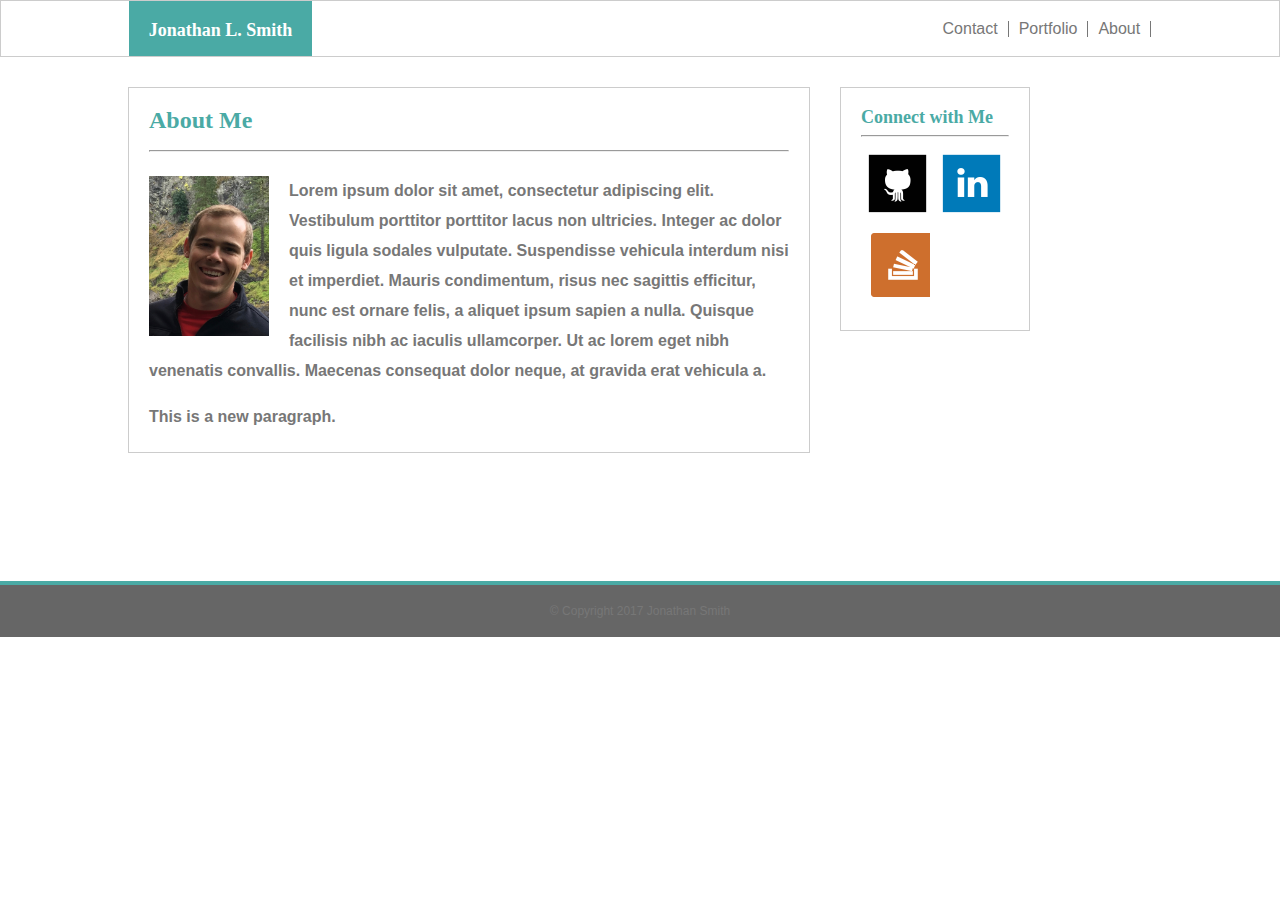
<file: index.html>
<!DOCTYPE html>
<html>
<head>
	<title>About Me</title>
	<link rel="stylesheet" type="text/css" href="assets/css/reset.css">
	<link rel="stylesheet" type="text/css" href="assets/css/style.css">
</head>
<body>
	<header>
		<nav class="navigation">
			<div class="logo">
				<h1>
					Jonathan L. Smith
				</h1>
			</div>
			<div class="navLinkContainer">
				<a href="index.html" class="navLink">About</a>
				<a href="portfolio.html" class="navLink">Portfolio</a>
				<a href="contact.html" class="navLink">Contact</a>
			</div>
		</nav>
	</header>
	<section class="section">
		<h1 class="sectionHeading">
			About Me
		</h1>
		<hr>
		<br>
		<img src="assets/images/profilePicture.jpg" class="aboutMeImage">
		<p class="aboutMeParagraph">
			Lorem ipsum dolor sit amet, consectetur adipiscing elit. Vestibulum porttitor porttitor lacus non ultricies. Integer ac dolor quis ligula sodales vulputate. Suspendisse vehicula interdum nisi et imperdiet. Mauris condimentum, risus nec sagittis efficitur, nunc est ornare felis, a aliquet ipsum sapien a nulla. Quisque facilisis nibh ac iaculis ullamcorper. Ut ac lorem eget nibh venenatis convallis. Maecenas consequat dolor neque, at gravida erat vehicula a.
		</p>
		<br>
		<p class="aboutMeParagraph">
			This is a new paragraph. 
		</p>
	</section>
	<aside class="aside">
		<h2>
			Connect with Me
		</h2>
		<hr>
		<div class="iconLink">
			<a href="https://github.com/JonSon101"><img src="assets/images/icons/github.png" class="icon"></a>
		</div>
		<div>
			
		<div class="iconLink">
			<a href="https://www.linkedin.com/in/jonathan-smith-530616148/"><img src="assets/images/icons/linkedin.png" class="icon"></a>
		</div>
		<div class="iconLink">
			<a href="https://stackoverflow.com/users/8589447/jonson101?tab=profile" class="iconLink"><img src="assets/images/icons/stackoverflow.png" class="icon"></a>
		</div>
	</aside>
	<footer class="footer">
		<p>
			&#169 Copyright 2017 Jonathan Smith
		</p>
	</footer>
</body>
</html>
</file>
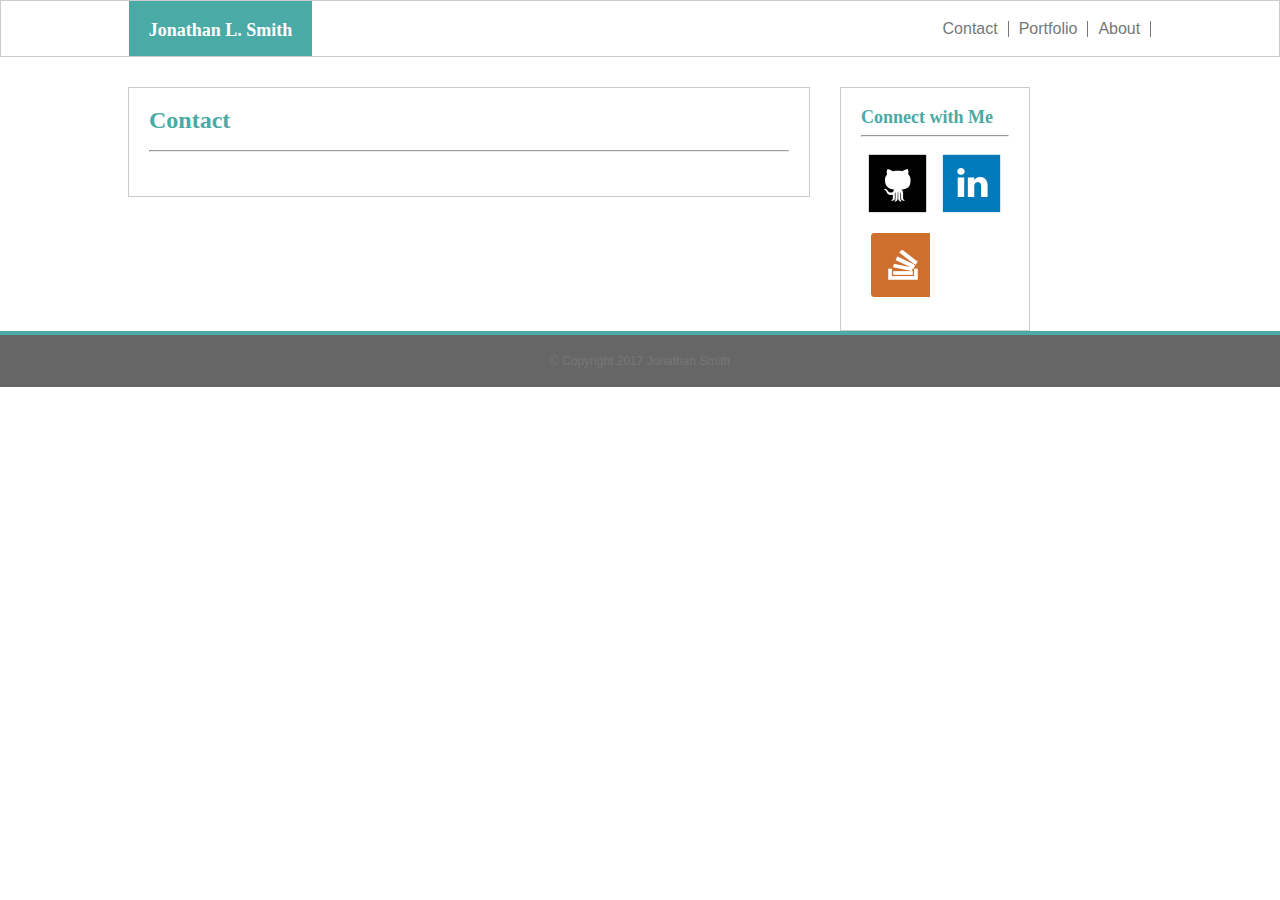
<file: contact.html>
<!DOCTYPE html>
<html>
<head>
	<title>About Me</title>
	<link rel="stylesheet" type="text/css" href="assets/css/reset.css">
	<link rel="stylesheet" type="text/css" href="assets/css/style.css">
</head>
<body>
	<header>
		<nav class="navigation">
			<div class="logo">
				<h1>
					Jonathan L. Smith
				</h1>
			</div>
			<div class="navLinkContainer">
				<a href="index.html" class="navLink">About</a>
				<a href="portfolio.html" class="navLink">Portfolio</a>
				<a href="contact.html" class="navLink">Contact</a>
			</div>
		</nav>
	</header>
	<section class="section">
		<h1 class="sectionHeading">
			Contact
		</h1>
		<hr>
		<br>
		
	</section>
	<aside class="aside">
		<h2>
			Connect with Me
		</h2>
		<hr>
		<div class="iconLink">
			<a href="https://github.com/JonSon101"><img src="assets/images/icons/github.png" class="icon"></a>
		</div>
		<div>
			
		<div class="iconLink">
			<a href="https://www.linkedin.com/in/jonathan-smith-530616148/"><img src="assets/images/icons/linkedin.png" class="icon"></a>
		</div>
		<div class="iconLink">
			<a href="https://stackoverflow.com/users/8589447/jonson101?tab=profile" class="iconLink"><img src="assets/images/icons/stackoverflow.png" class="icon"></a>
		</div>
	</aside>
	<footer class="footer">
		<p>
			&#169 Copyright 2017 Jonathan Smith
		</p>
	</footer>
</body>
</html>
</file>
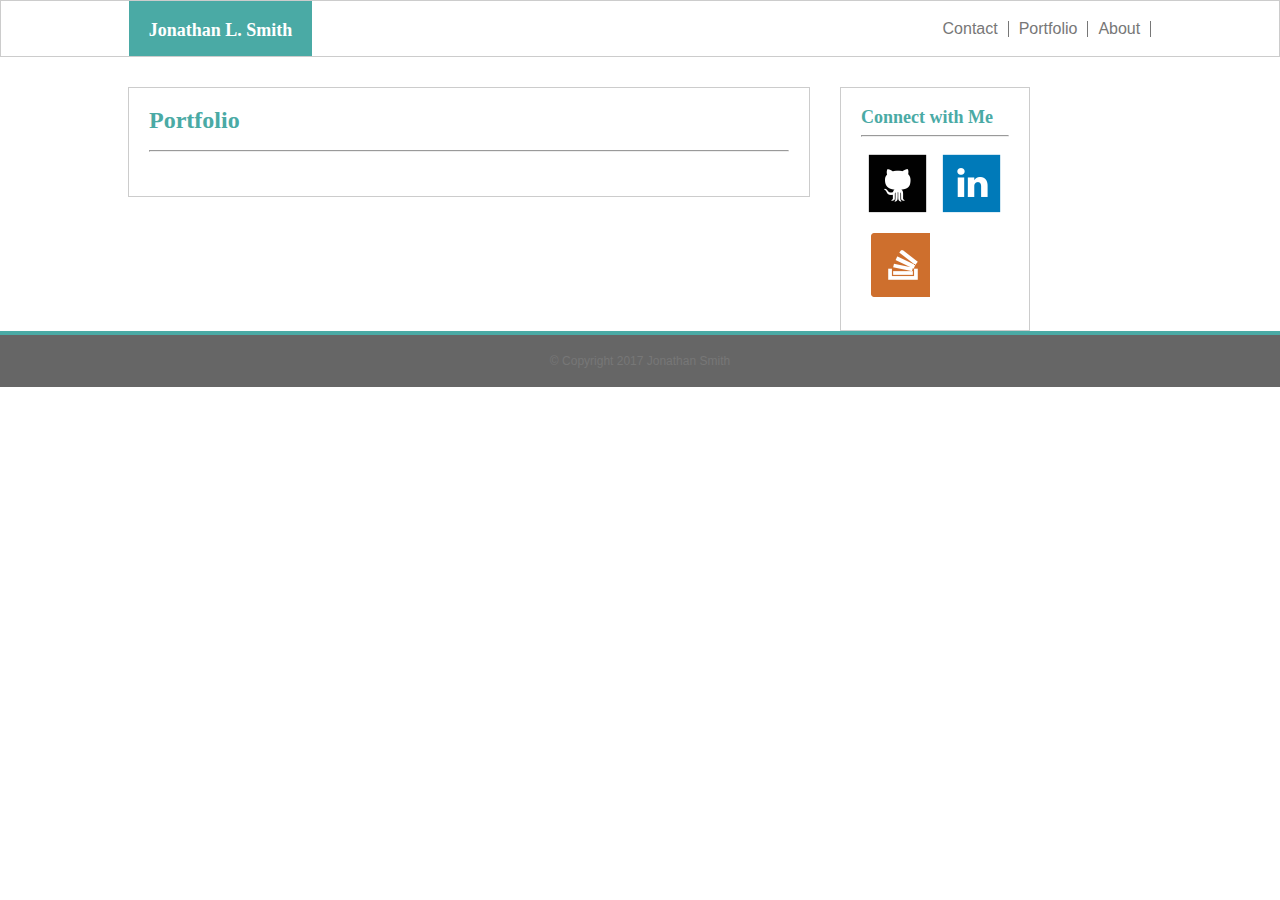
<file: portfolio.html>
<!DOCTYPE html>
<html>
<head>
	<title>About Me</title>
	<link rel="stylesheet" type="text/css" href="assets/css/reset.css">
	<link rel="stylesheet" type="text/css" href="assets/css/style.css">
</head>
<body>
	<header>
		<nav class="navigation">
			<div class="logo">
				<h1>
					Jonathan L. Smith
				</h1>
			</div>
			<div class="navLinkContainer">
				<a href="index.html" class="navLink">About</a>
				<a href="portfolio.html" class="navLink">Portfolio</a>
				<a href="contact.html" class="navLink">Contact</a>
			</div>
		</nav>
	</header>
	<section class="section">
		<h1 class="sectionHeading">
			Portfolio
		</h1>
		<hr>
		<br>
		
	</section>
	<aside class="aside">
		<h2>
			Connect with Me
		</h2>
		<hr>
		<div class="iconLink">
			<a href="https://github.com/JonSon101"><img src="assets/images/icons/github.png" class="icon"></a>
		</div>
		<div>
			
		<div class="iconLink">
			<a href="https://www.linkedin.com/in/jonathan-smith-530616148/"><img src="assets/images/icons/linkedin.png" class="icon"></a>
		</div>
		<div class="iconLink">
			<a href="https://stackoverflow.com/users/8589447/jonson101?tab=profile" class="iconLink"><img src="assets/images/icons/stackoverflow.png" class="icon"></a>
		</div>
	</aside>
	<footer class="footer">
		<p>
			&#169 Copyright 2017 Jonathan Smith
		</p>
	</footer>
</body>
</html>
</file>
<file: assets/css/style.css>
body {
	background-image: url("assets/images/concrete-texture.png")
	background-color: blue;
}
.navigation {
	background-color: #ffffff;
	border: solid 1px #cccccc;
	color: #777777;
	font-family: "Arial", "Helvetica Neue", Helvetica, sans-serif;
	height: 40px;
	overflow: auto;
	padding-bottom: 15px;
	margin-bottom: 30px;
}

.logo {
	background-color: #4aaaa5;
	font-family: "Georgia", Times, Times New Roman, serif;
	float: left;
	color: white;
	padding: 20px;
	margin-left: 10%;
	font-weight: bold;
	font-size: 18px;
}
.navLink {
	color: #777777;
	font-family: "Arial", "Helvetica Neue", Helvetica, sans-serif;
	float: right;
	padding: 0px 10px 0px 10px;
	text-decoration: none;
	border-right: solid 1px #777777;
	margin: 20px 0px 20px 0px;

}
.navLinkContainer {
	margin-right: 10%;
}
.section {
	background-color: #ffffff;
	border: solid 1px #cccccc;
	color: #777777;
	font-family: "Arial", "Helvetica Neue", Helvetica, sans-serif;
	padding: 20px;
	float: left;
	margin: 0 0 10% 10%;
	width: 50%;
	font-weight: bold;
	clear: both;

}

.sectionHeading {
	font-family: "Georgia", Times, Times New Roman, serif;
	color: #4aaaa5;
	font-size: 24px;
	padding-bottom: 10px;
}
.aboutMeImage {
	width: 120px;
	margin: 0 20px 10px 0px;
	float: left;
}

.aboutMeParagraph {
	color: #777777;
	font-family: "Arial", "Helvetica Neue", Helvetica, sans-serif;
	line-height: 30px;
}

.aside {
	font-family: "Georgia", Times, Times New Roman, serif;
	float: left;
	font-weight: bold;
	color: #4aaaa5;
	border: solid 1px #cccccc;
	padding: 20px;
	margin: 0 10% 0 30px;
	font-size: 18px;
}

.iconLink {
	float: left;
	overflow: auto;
	margin: 5px;
	width: 64px;
}

.footer {
	clear: both;
	background-color: #666666;
	color: #777777;
	font-family: "Arial", "Helvetica Neue", Helvetica, sans-serif;
	padding: 20px;
	text-align: center;
	font-size: 12px;
	border-top: solid 4px #4aaaa5;
}
</file>
